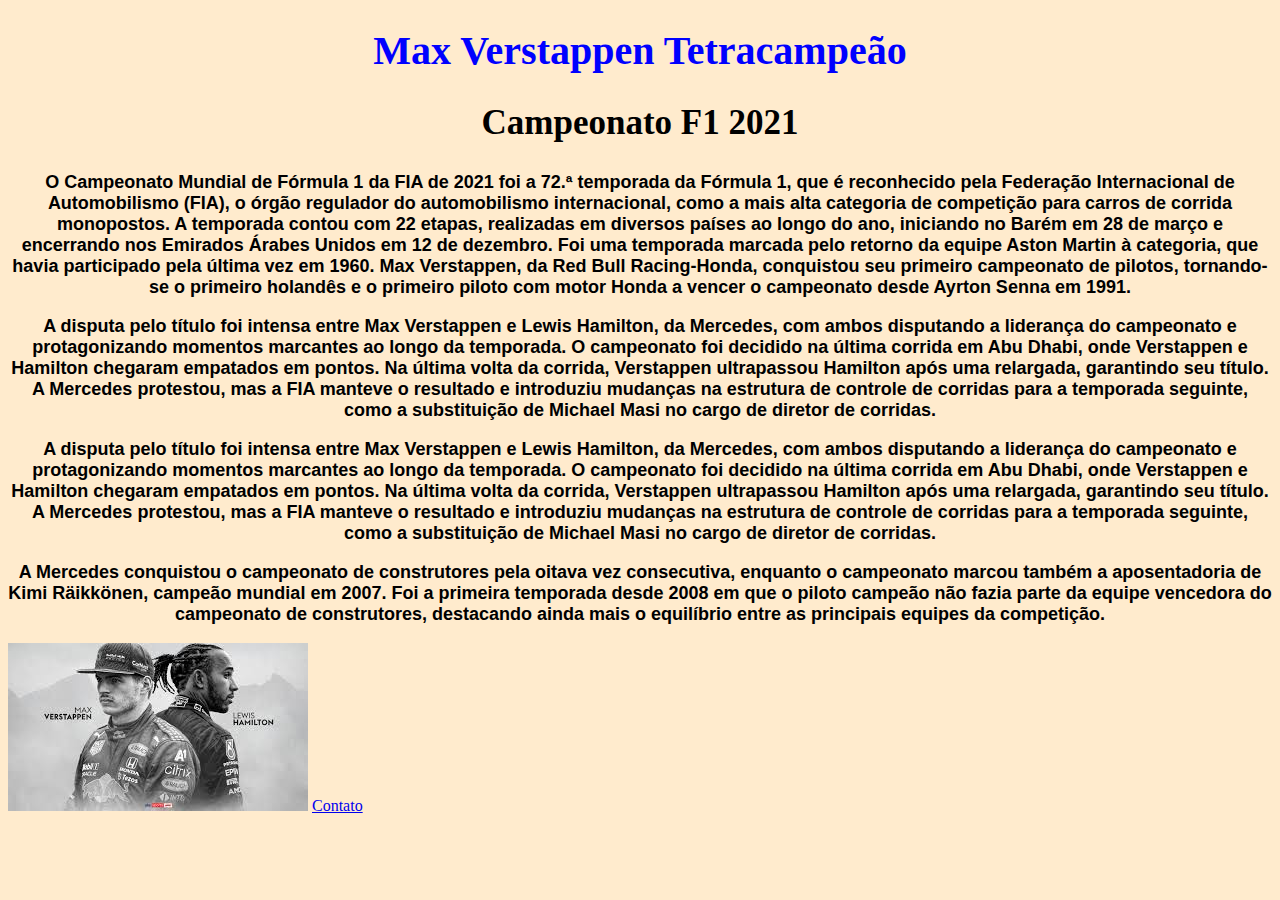
<file: index.html>
<!DOCTYPE html>
<html lang="br-pt">
<head>
    <meta charset="UTF-8">
    <meta http-equiv="X-UA-Compatible" content="IE=edge">
    <meta name="viewport" content="width=device-width, initial-scale=1.0">
    <title>tetracampeão</title>
    <link rel="stylesheet" href="estilo.css">
</head>
<body>
   <H1>Max Verstappen Tetracampeão</H1> 
   <h2>Campeonato F1 2021</h2>
<p>O Campeonato Mundial de Fórmula 1 da FIA de 2021 foi a 72.ª temporada da Fórmula 1, que é reconhecido pela Federação Internacional de Automobilismo (FIA), o órgão regulador do automobilismo internacional, como a mais alta categoria de competição para carros de corrida monopostos. A temporada contou com 22 etapas, realizadas em diversos países ao longo do ano, iniciando no Barém em 28 de março e encerrando nos Emirados Árabes Unidos em 12 de dezembro. Foi uma temporada marcada pelo retorno da equipe Aston Martin à categoria, que havia participado pela última vez em 1960. Max Verstappen, da Red Bull Racing-Honda, conquistou seu primeiro campeonato de pilotos, tornando-se o primeiro holandês e o primeiro piloto com motor Honda a vencer o campeonato desde Ayrton Senna em 1991.
</p>
<p> A disputa pelo título foi intensa entre Max Verstappen e Lewis Hamilton, da Mercedes, com ambos disputando a liderança do campeonato e protagonizando momentos marcantes ao longo da temporada. O campeonato foi decidido na última corrida em Abu Dhabi, onde Verstappen e Hamilton chegaram empatados em pontos. Na última volta da corrida, Verstappen ultrapassou Hamilton após uma relargada, garantindo seu título. A Mercedes protestou, mas a FIA manteve o resultado e introduziu mudanças na estrutura de controle de corridas para a temporada seguinte, como a substituição de Michael Masi no cargo de diretor de corridas.</p>
<p>A disputa pelo título foi intensa entre Max Verstappen e Lewis Hamilton, da Mercedes, com ambos disputando a liderança do campeonato e protagonizando momentos marcantes ao longo da temporada. O campeonato foi decidido na última corrida em Abu Dhabi, onde Verstappen e Hamilton chegaram empatados em pontos. Na última volta da corrida, Verstappen ultrapassou Hamilton após uma relargada, garantindo seu título. A Mercedes protestou, mas a FIA manteve o resultado e introduziu mudanças na estrutura de controle de corridas para a temporada seguinte, como a substituição de Michael Masi no cargo de diretor de corridas.</p>
<p>
    A Mercedes conquistou o campeonato de construtores pela oitava vez consecutiva, enquanto o campeonato marcou também a aposentadoria de Kimi Räikkönen, campeão mundial em 2007. Foi a primeira temporada desde 2008 em que o piloto campeão não fazia parte da equipe vencedora do campeonato de construtores, destacando ainda mais o equilíbrio entre as principais equipes da competição.

</p>
<img src="1.jpeg" alt=".">
<a href="contato.html">Contato</a>
</body>
</html>
</file>
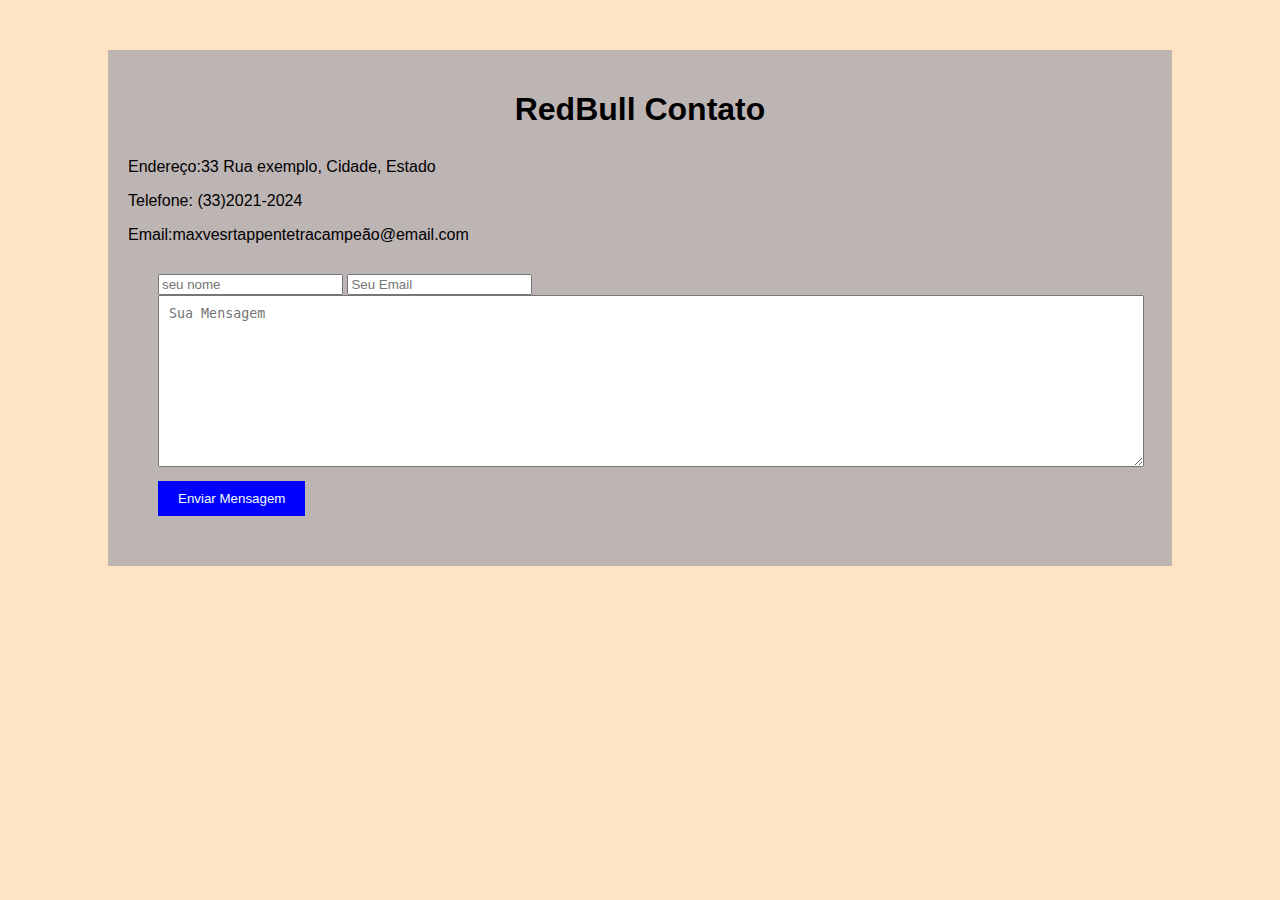
<file: contato.html>
<!DOCTYPE html>
<html lang="br-pt">
<head>
    <meta charset="UTF-8">
    <meta http-equiv="X-UA-Compatible" content="IE=edge">
    <meta name="viewport" content="width=device-width, initial-scale=1.0">
    <title>Redbull Contato</title>
    <link rel="stylesheet" href="estiloContato.css">
</head>
<body>
    <div class="container">
    <h1>RedBull Contato</h1>
    <div class="contato">
        <p>Endereço:33 Rua exemplo, Cidade, Estado</p>
        <p>Telefone: (33)2021-2024</p>
        <p>Email:maxvesrtappentetracampeão@email.com</p>
    </div>
    <div class="formulario">
        <form action="#">
            <input type="text" name="name"
        placeholder="seu nome">
        <input type"email" name="email" placeholder="Seu Email">
        <textarea name="message" placeholder="Sua Mensagem"></textarea>
        <input type="submit" value="Enviar Mensagem">
        </form>
    </div>
</div>
</body>
</html>
</file>
<file: estilo.css>
body{
    background-color: blanchedalmond;
}
h1{
    font-family: monotype cursive;
    font-size: 40px;
    text-align: center;
    color: blue;
}
h2{
    font-family: 'Times New Roman';
    font-size: 35px;
    text-align: center;
}
p{
    font-family: Arial;
    font-size: 18px;
    text-align: center;
    font-weight: bold;
}
image{
    width: 500px;
    height: 300px;
}
.geral{
    width: 900px;
    margin: auto;
    background-color: bisque;
}
</file>
<file: estiloContato.css>
body{
    font-family: arial;
    margin: 0;
    padding: 0;
    background-color: bisque;
}
.container{
    width: 80%;
    margin: 0 auto;
    padding: 20px;
    background-color: rgb(189, 180, 180);
    margin-top: 50px;
}
h1{
    text-align: center;
}
.contato{
    margin-top: 30px;

}
.contato p{
margin-bottom: 10px;
} 
.formulario{
    margin: 30px;
}
.formulario textarea{
    width: 100%;
    padding: 10px;
    margin-bottom: 10px;
    height: 150px;
}
.formulario input[type="submit"]{
    background-color: blue;
    color: azure;
    border: none;
    padding: 10px 20px;
}
</file>
